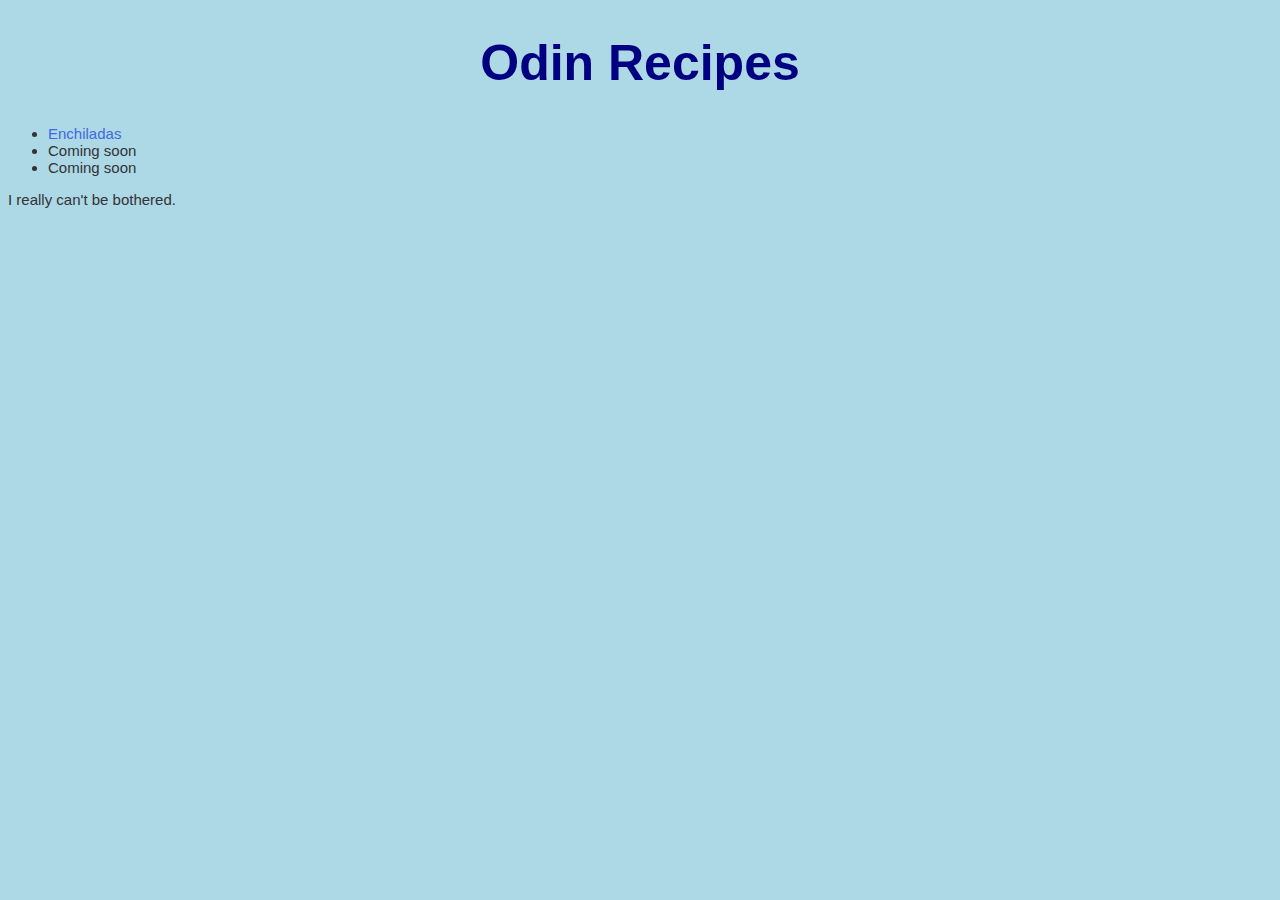
<file: index.html>
<!DOCTYPE html>
<html lang="en">
    <head>
        <meta charset="utf-8">
        <title>Odin Recipes</title>
        <link rel="stylesheet" href="styles.css">
    </head>
    <body>
        <h1 class="main-title">Odin Recipes</h1>
        <ul>
            <li><a href="recipes/enchiladas.html">Enchiladas</a></li>
            <li>Coming soon</li>
            <li>Coming soon</li>
        </ul>

        <p>I really can't be bothered.</p>
    </body>
</html>
</file>
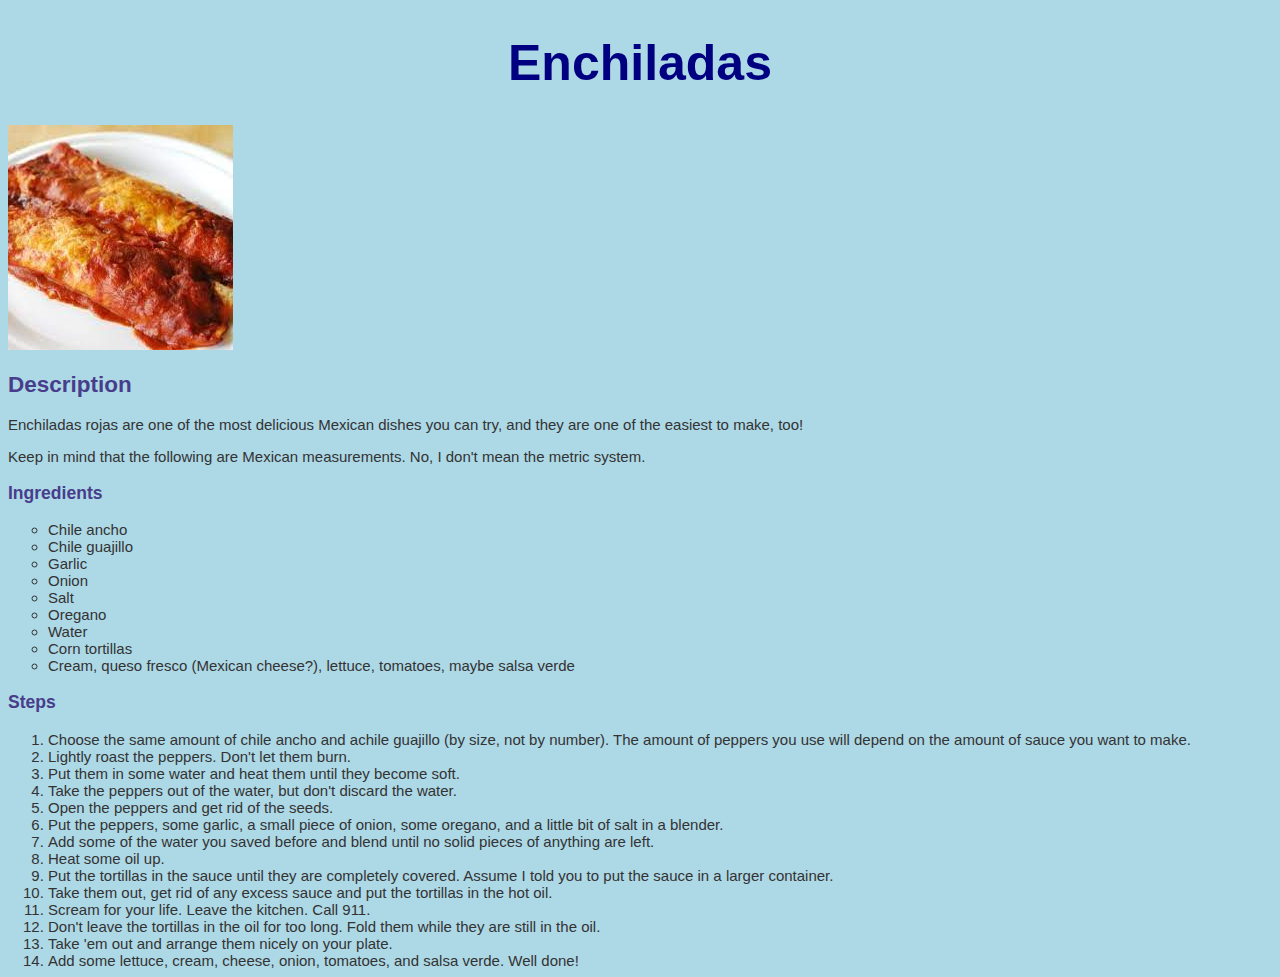
<file: recipes/enchiladas.html>
<!DOCTYPE html>
<html lang="en">
    <head>
        <meta charset="utf-8">
        <title>Enchiladas</title>
        <link rel="stylesheet" href="../styles.css">
    </head>
    <body>
        <h1 class="main-title">Enchiladas</h1>
        <img src="../img/enchiladas.jpeg">
        <h2>Description</h2>
        <p>Enchiladas rojas are one of the most delicious Mexican dishes you can try, and they are one of the easiest to make, too!</p>
        <p>Keep in mind that the following are Mexican measurements. No, I don't mean the metric system.</p>
        <h3>Ingredients</h3>
        <ul class="ingredients">
            <li>Chile ancho</li>
            <li>Chile guajillo</li>
            <li>Garlic</li>
            <li>Onion</li>
            <li>Salt</li>
            <li>Oregano</li>
            <li>Water</li>
            <li>Corn tortillas</li>
            <li>Cream, queso fresco (Mexican cheese?), lettuce, tomatoes, maybe salsa verde</li>
        </ul>
        <h3>Steps</h3>
        <ol class="steps">
            <li>Choose the same amount of chile ancho and achile guajillo (by size, not by number). The amount of peppers you use will depend on the amount of sauce you want to make.</li>
            <li>Lightly roast the peppers. Don't let them burn.</li>
            <li>Put them in some water and heat them until they become soft.</li>
            <li>Take the peppers out of the water, but don't discard the water.</li>
            <li>Open the peppers and get rid of the seeds.</li>
            <li>Put the peppers, some garlic, a small piece of onion, some oregano, and a little bit of salt in a blender.</li>
            <li>Add some of the water you saved before and blend until no solid pieces of anything are left.</li>
            <li>Heat some oil up.</li>
            <li>Put the tortillas in the sauce until they are completely covered. Assume I told you to put the sauce in a larger container.</li>
            <li>Take them out, get rid of any excess sauce and put the tortillas in the hot oil.</li>
            <li>Scream for your life. Leave the kitchen. Call 911.</li>
            <li>Don't leave the tortillas in the oil for too long. Fold them while they are still in the oil.</li>
            <li>Take 'em out and arrange them nicely on your plate.</li>
            <li>Add some lettuce, cream, cheese, onion, tomatoes, and salsa verde. Well done!</li>
        </ol>
    </body>
</html>
</file>
<file: styles.css>
body {
    font-family: Arial, Helvetica, sans-serif;
    font-size: 15px;
    color: #333;
    background-color: lightblue;
}

h1.main-title {
    font-size: 50px;
    color: navy;
}

h1 {
    font-size: 30px;
    text-align: center;
}

h2,
h3 {
    text-align: left;
}

h1,
h2,
h3 {
    font-family: Impact, Haettenschweiler, 'Arial Narrow Bold', sans-serif;
    color:darkslateblue;
}

.ingredients li {
    list-style-type: circle;
}

li a {
    text-decoration: none;
    color:royalblue;
}

ul,
ol {
    margin: 0;
    text-align: left;
}
</file>
